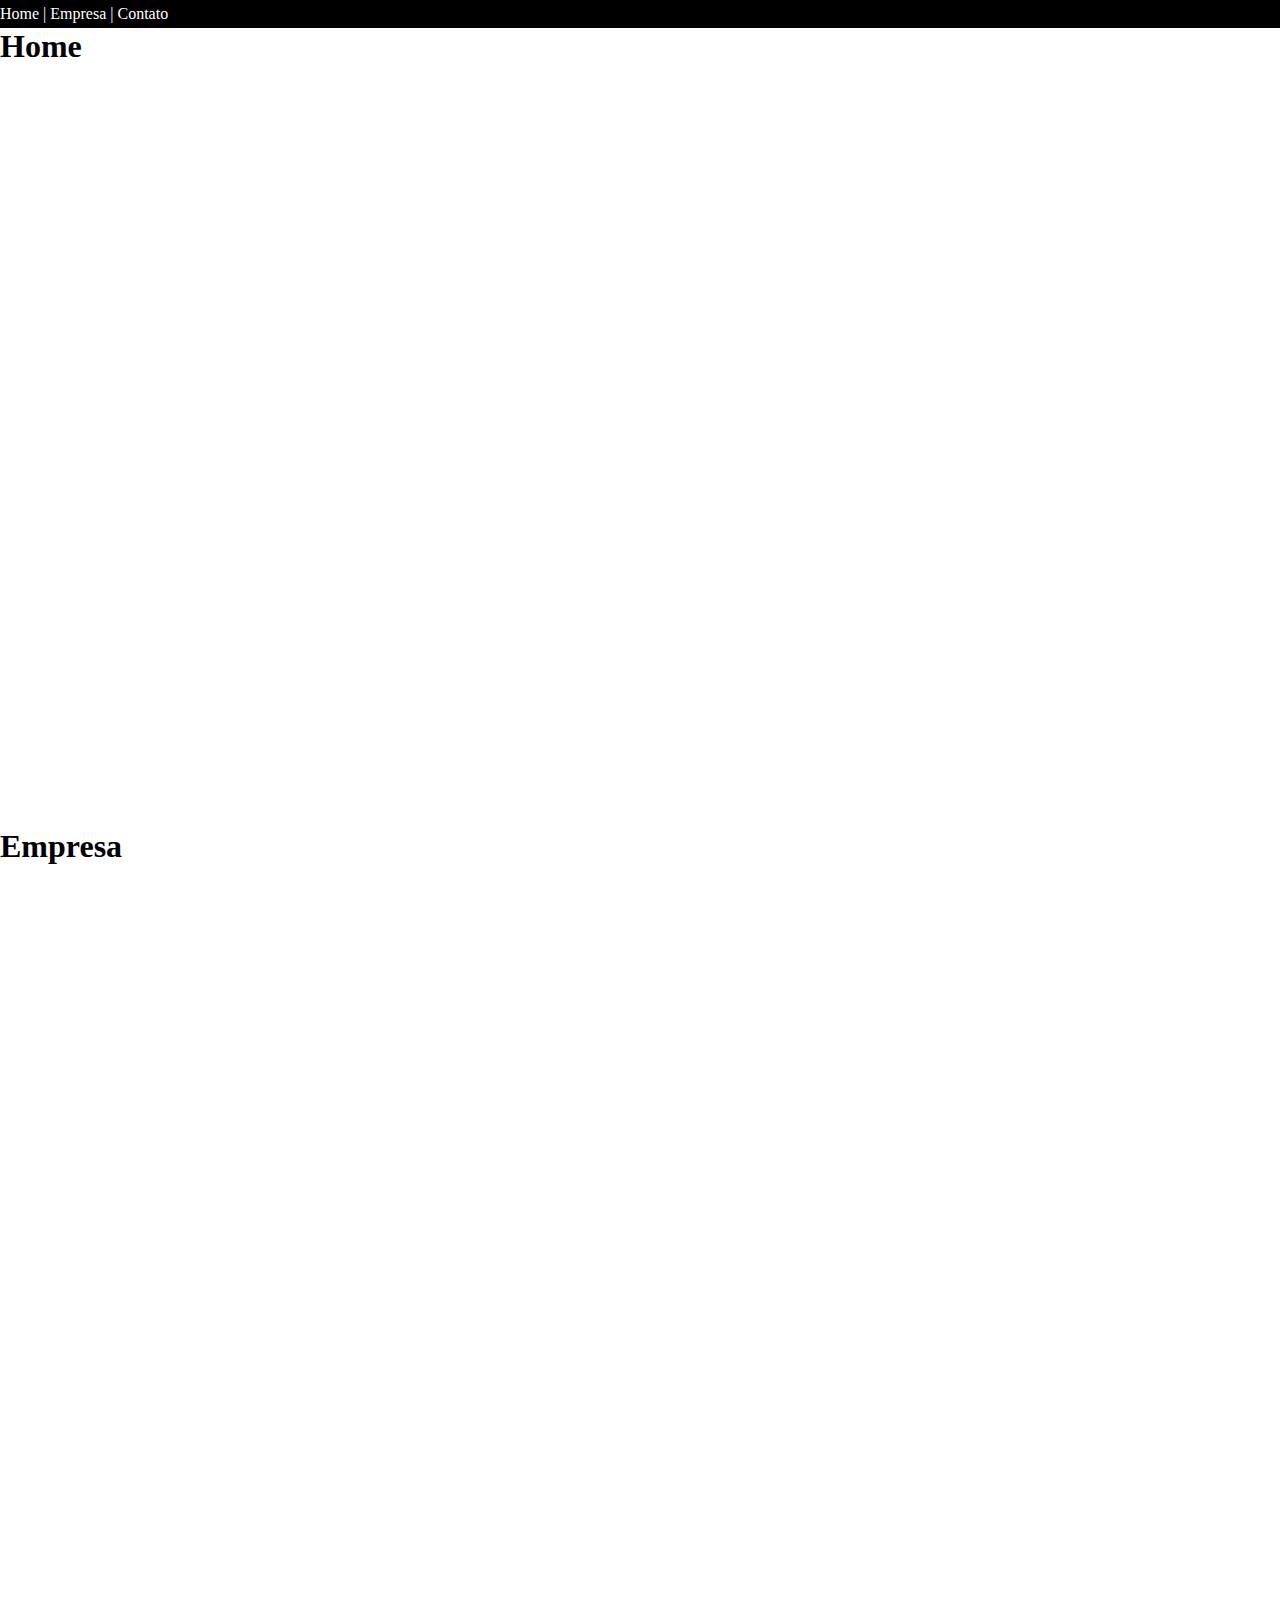
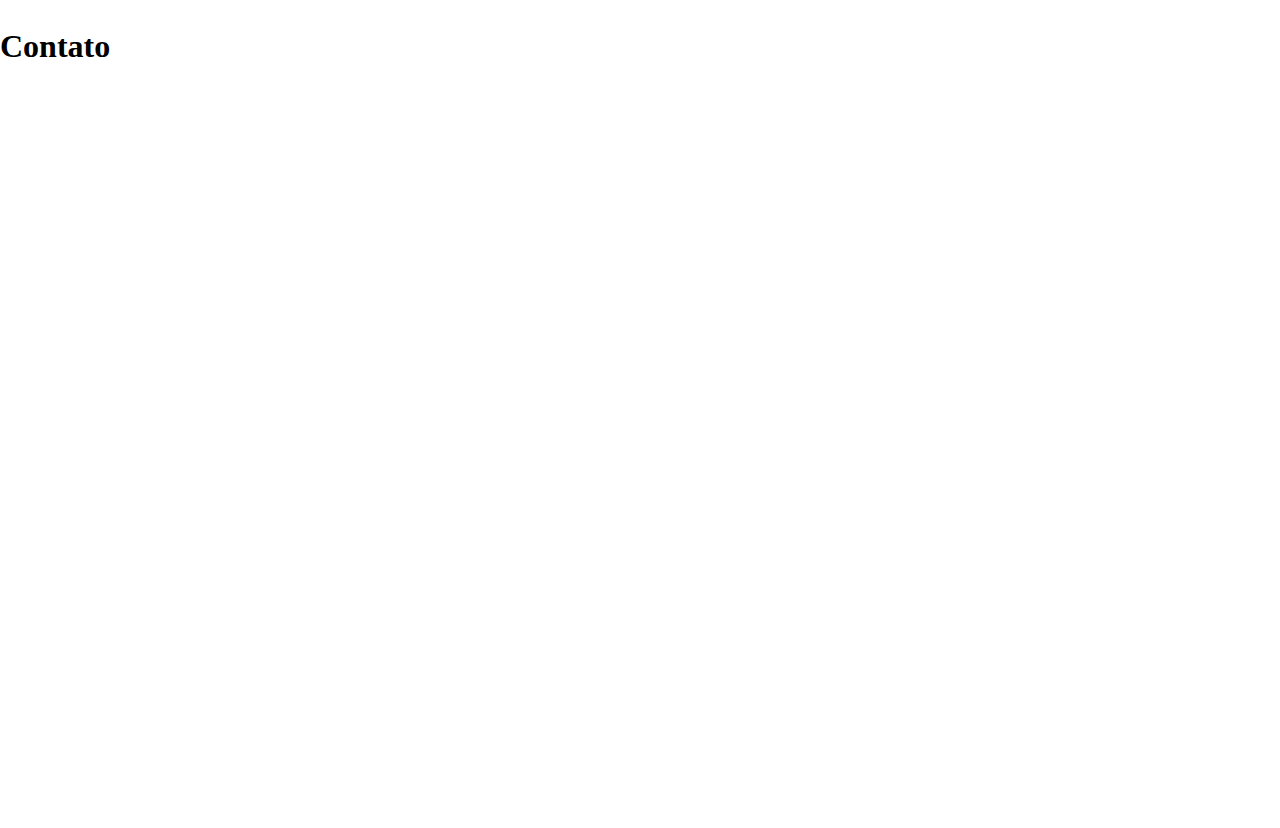
<file: index.html>
<!DOCTYPE html>
<html lang="pt-br">
<head>
    <meta charset="UTF-8">
    <meta name="viewport" content="width=device-width, initial-scale=1.0">
    <title>Aula css</title>
    <link rel="stylesheet" href="assets/css/estilos.css">
</head>
<body>

    <nav>
        <a href="#home">Home</a> | 
        <a href="#empresa">Empresa</a>  |  
        <a href="#contato">Contato</a>
    </nav>

    <section id="home"><h1>Home</h1></section>
    <section id="empresa"><h1>Empresa</h1></section>
    <section id="contato"><h1>Contato</h1></section>

</body>
</html>
</file>
<file: assets/css/estilos.css>
*{
    margin: 0;
    padding: 0;
}

section{
    height: 800px;
}

nav{
    background-color: black;
    color: white;
    padding: 5px 0;
}

nav a{
    text-decoration: none;
    color: white;
   
}

nav a:hover{
    text-decoration: underline;
    color: white;
    font-weight: bold;

}
</file>
